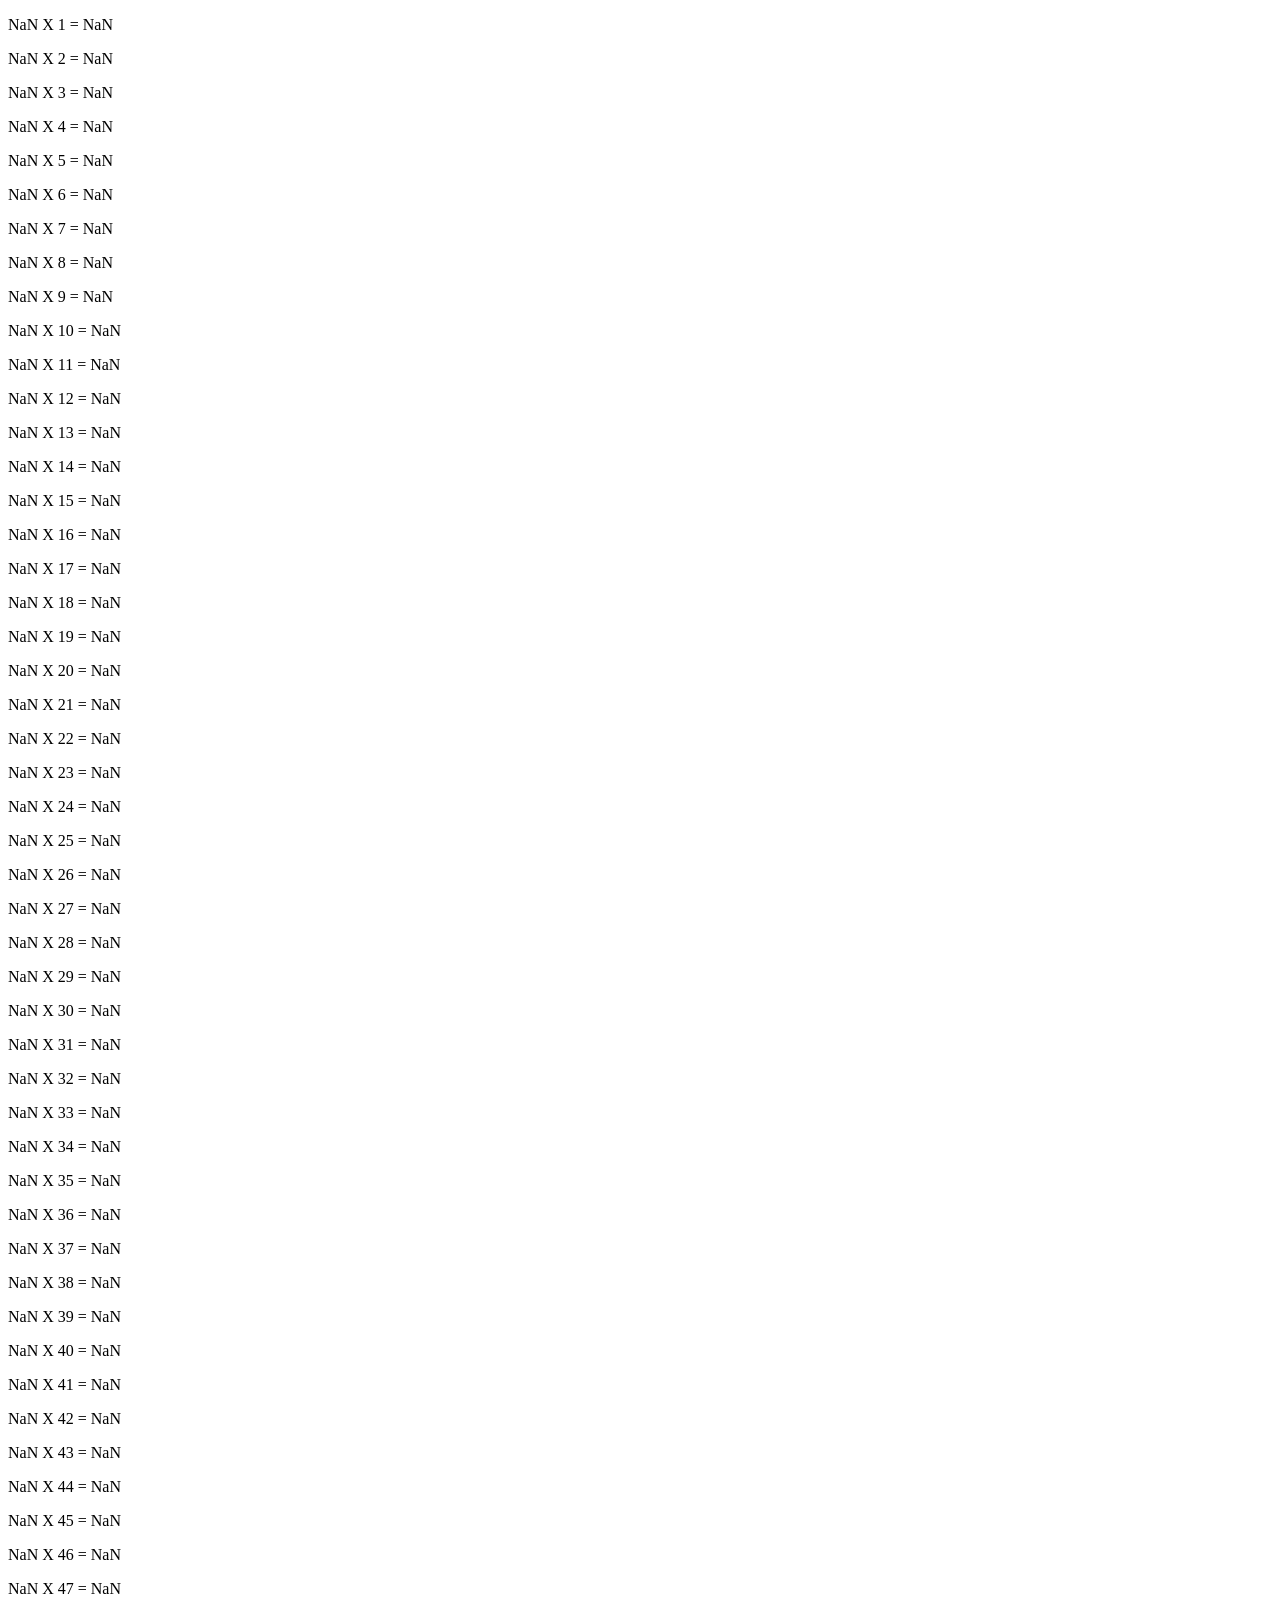
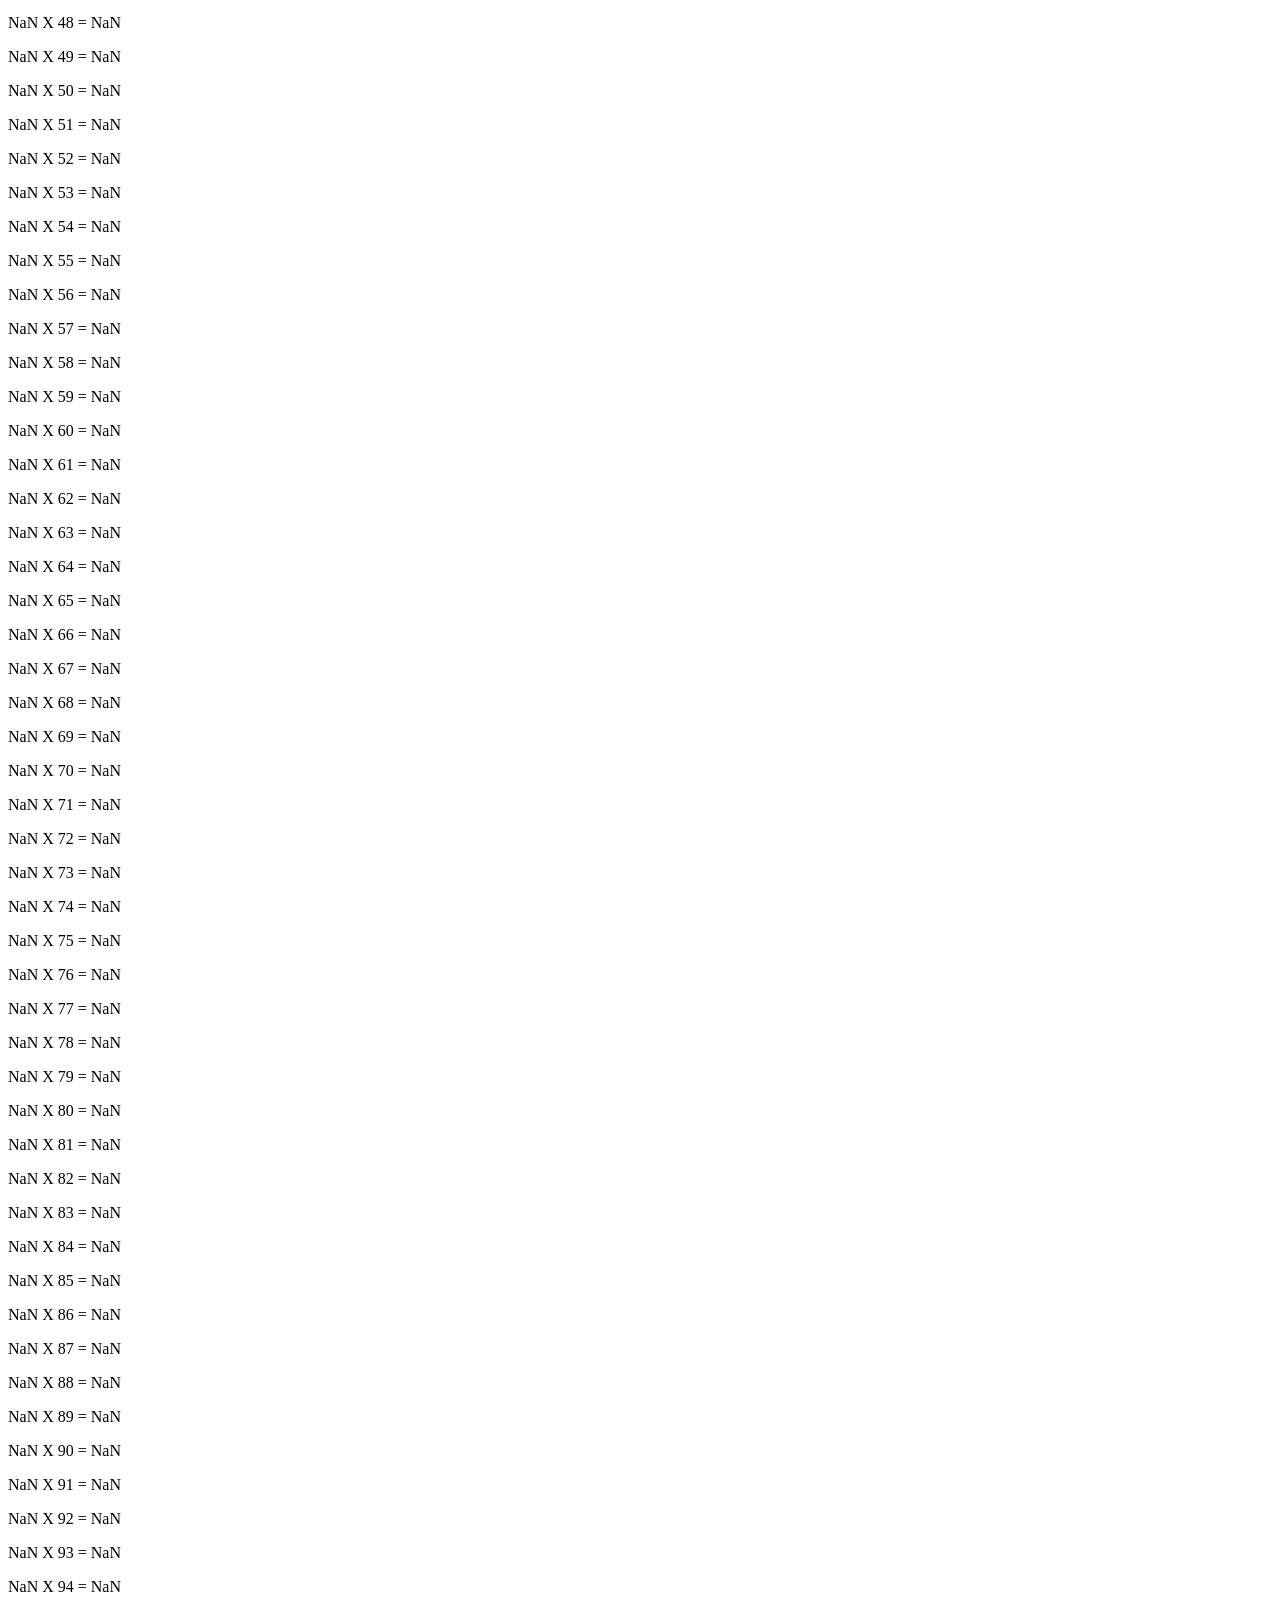
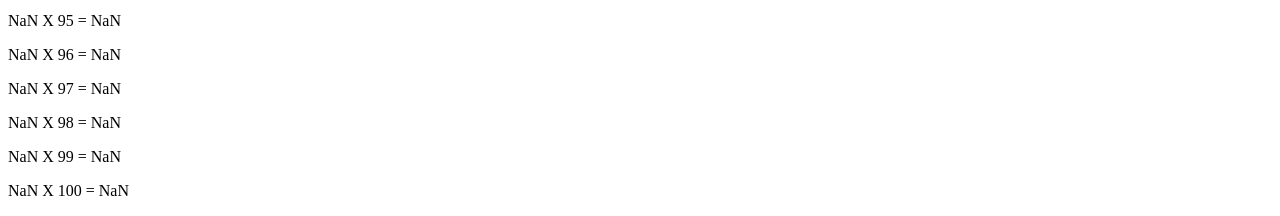
<file: Contéudo em Aula/tabuada.html>
<!DOCTYPE html>
<html lang="pt-br">
<head>
    <meta charset="UTF-8">
    <meta http-equiv="X-UA-Compatible" content="IE=edge">
    <title>Tabuada</title>
</head>
<body>
    <script>
        //receber um número inteiro do usuário e gerar tabuada desse número
        const num= parseInt (prompt('informe o número inteiro'))

        //for para ser executado necessita:
        /* uma variavel para o loop 
        /* condição
        /* modificação da variavel do loop para que em algum momento ele pare e não ser infinito (incrimento ou decremento)*/

        for (let i=1; i <=100; i++ ) { 
            let resultado= num * i

            // usa-se a crase invertida apenas quando for usar o cifrão
            // document.write para abrir na web sem necessitar do alert na tela
            document.write(`<p>${num} X ${i} = ${resultado} </p>`) 
        }
    </script>
</body>

</html>
</file>
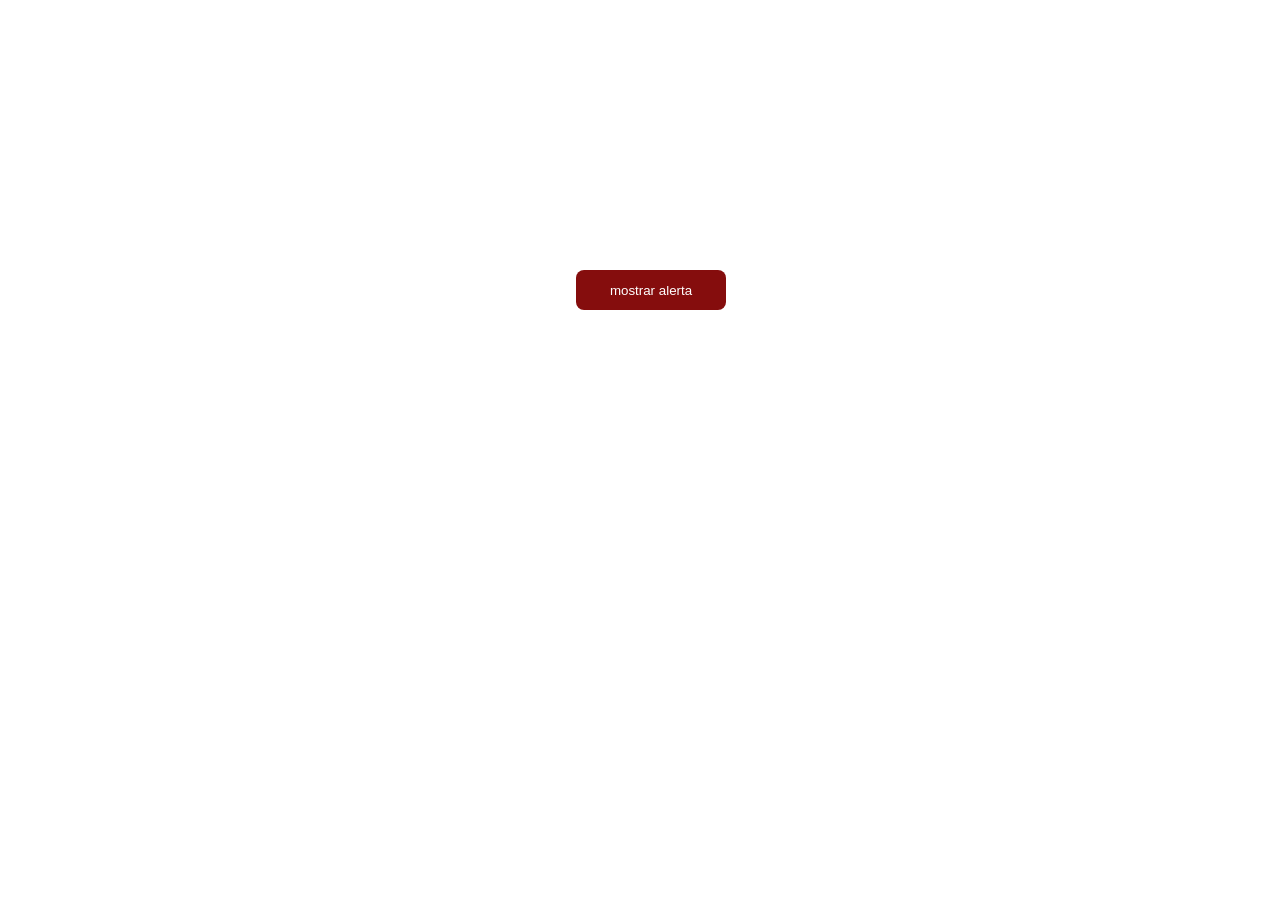
<file: Contéudo em Aula/Eventos/aula2909.html>
<!DOCTYPE html>
<html lang="pt-br">
<head>
        <meta charset="UTF-8">
        <meta http-equiv="X-UA-Compatible" content="IE=edge">
        <meta name="viewport" content="width=device-width, initial-scale=1.0">
        <title>Document</title>
        <link rel="stylesheet" href="main.css">    
</head>
<body>
    <div id="alerta">
            <p>Você foi avisado</p>
        <button id="fechar" >
            &times;
        </button>
        </div>    

    <div>
            <button class="btn-mostrar" id="mostrar">
            mostrar alerta
            </button>
    </div>

    <script src="/Contéudo em Aula/Eventos/index2909.js">

    </script>
</body>
</html>
</file>
<file: Contéudo em Aula/Eventos/main.css>
body {
    margin: 0;
    height: 100vh;
    display: flex;
    justify-content: center;
    align-items: center;
    font-family: sans-serif;
}

#alerta {
    width: 150px;
    height: 40px;
    background-color: rgb(211, 211, 73);
    padding: 8px 10px;
    display: flex;
    align-items: center;
    border-radius: 8px;    
    position: fixed;
    left: -170px;
    top: 8px;
    transition: left 300ms;
}

#alerta p {
    margin: 0;
    flex-grow: 1;
}

#alerta button{
    background-color: transparent;
    border: none;
    margin: 0;
    padding: 0;
    font-size: 25px;
    cursor: pointer;

}

.btn-mostrar {
    height: 40px;
    width: 150px;
    padding: 8px 10px;
    border: none;
    background-color: rgb(133, 13, 13);
    color: white;
    border-radius: 8px;
    cursor: pointer ;
    position: fixed;
    top: 30%;
    left: 45%;
}
/* fará com que o CSS se sobrescreva */
.mostrar {
    left: 45% !important;
}
</file>
